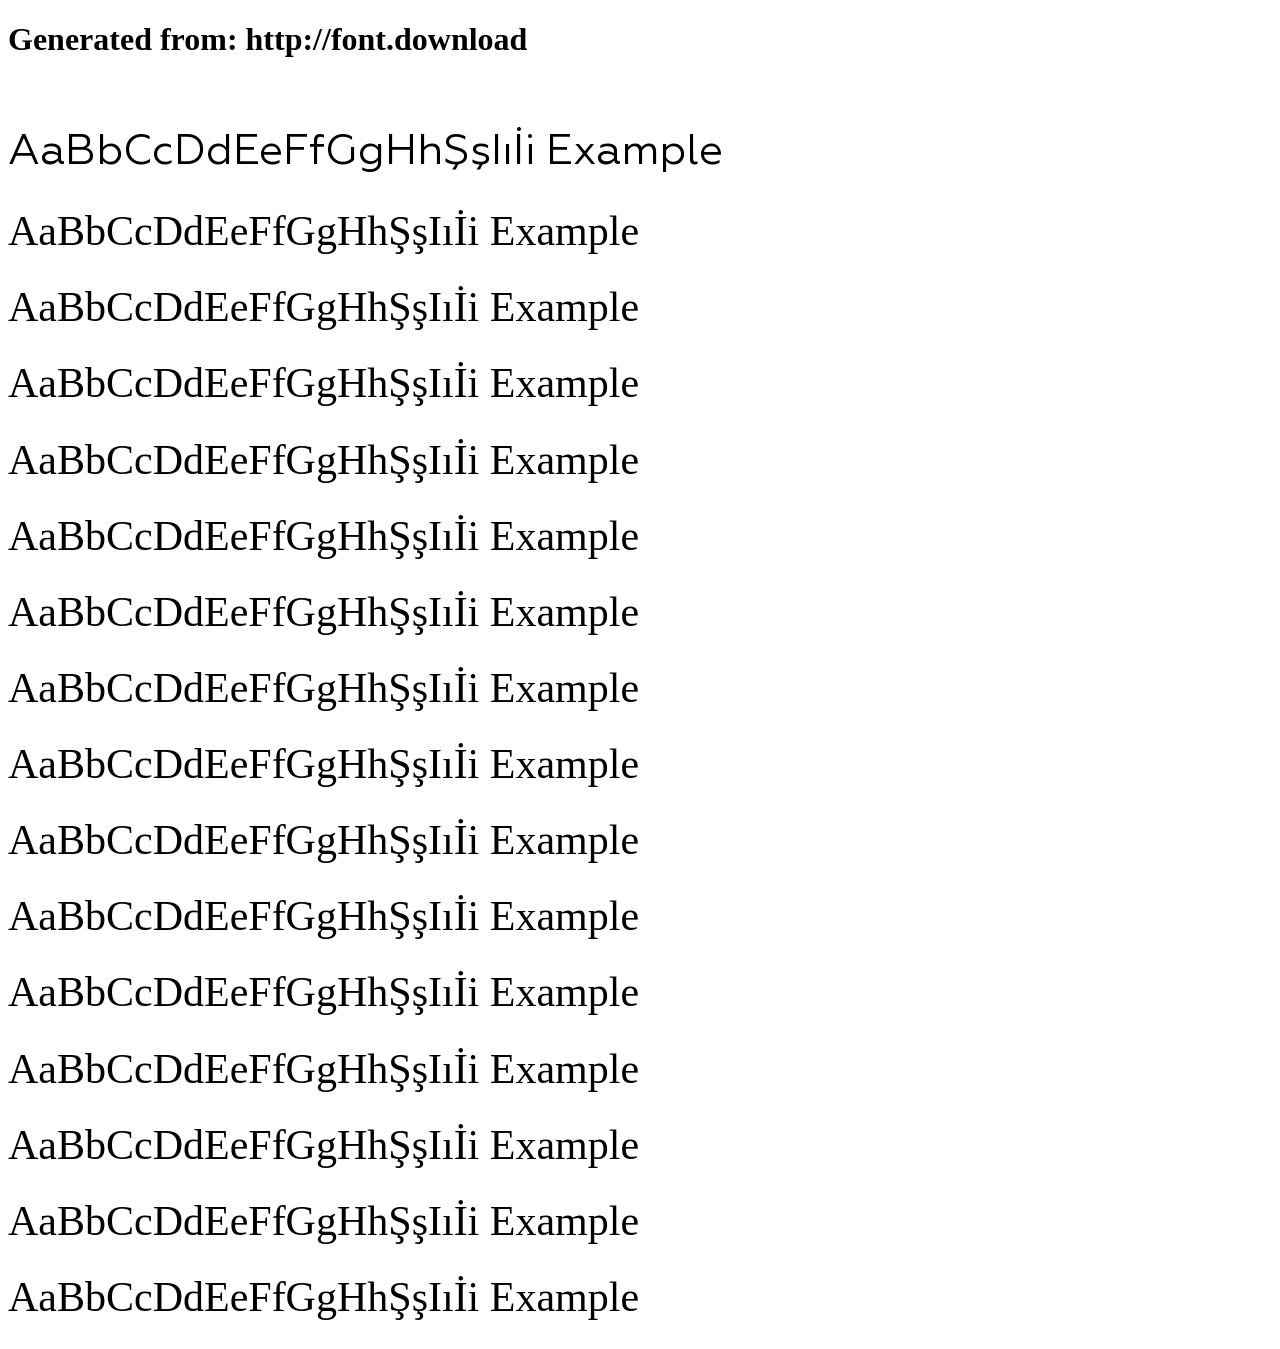
<file: fonts/example.html>
<!DOCTYPE html>
<html xmlns="http://www.w3.org/1999/xhtml">
<head>
    <meta http-equiv="Content-Type" content="text/html; charset=utf-8"/>
    <link rel="stylesheet" type="text/css"
          href="style.css"/>
</head>

<body>

<h1>Generated from: http://font.download</h1><br/>
<h1 style="font-family:'Geometria';font-weight:normal;font-size:42px">AaBbCcDdEeFfGgHhŞşIıİi Example</h1>
<h1 style="font-family:'Geometria-Italic';font-weight:normal;font-size:42px">AaBbCcDdEeFfGgHhŞşIıİi Example</h1>
<h1 style="font-family:'Geometria-Thin';font-weight:normal;font-size:42px">AaBbCcDdEeFfGgHhŞşIıİi Example</h1>
<h1 style="font-family:'Geometria-ThinItalic';font-weight:normal;font-size:42px">AaBbCcDdEeFfGgHhŞşIıİi Example</h1>
<h1 style="font-family:'Geometria-ExtraLight';font-weight:normal;font-size:42px">AaBbCcDdEeFfGgHhŞşIıİi Example</h1>
<h1 style="font-family:'Geometria-ExtraLightItalic';font-weight:normal;font-size:42px">AaBbCcDdEeFfGgHhŞşIıİi Example</h1>
<h1 style="font-family:'Geometria-Light';font-weight:normal;font-size:42px">AaBbCcDdEeFfGgHhŞşIıİi Example</h1>
<h1 style="font-family:'Geometria-LightItalic';font-weight:normal;font-size:42px">AaBbCcDdEeFfGgHhŞşIıİi Example</h1>
<h1 style="font-family:'Geometria-Medium';font-weight:normal;font-size:42px">AaBbCcDdEeFfGgHhŞşIıİi Example</h1>
<h1 style="font-family:'Geometria-MediumItalic';font-weight:normal;font-size:42px">AaBbCcDdEeFfGgHhŞşIıİi Example</h1>
<h1 style="font-family:'Geometria-Bold';font-weight:normal;font-size:42px">AaBbCcDdEeFfGgHhŞşIıİi Example</h1>
<h1 style="font-family:'Geometria-BoldItalic';font-weight:normal;font-size:42px">AaBbCcDdEeFfGgHhŞşIıİi Example</h1>
<h1 style="font-family:'Geometria-ExtraBold';font-weight:normal;font-size:42px">AaBbCcDdEeFfGgHhŞşIıİi Example</h1>
<h1 style="font-family:'Geometria-ExtraBoldItalic';font-weight:normal;font-size:42px">AaBbCcDdEeFfGgHhŞşIıİi Example</h1>
<h1 style="font-family:'Geometria-Heavy';font-weight:normal;font-size:42px">AaBbCcDdEeFfGgHhŞşIıİi Example</h1>
<h1 style="font-family:'Geometria-HeavyItalic';font-weight:normal;font-size:42px">AaBbCcDdEeFfGgHhŞşIıİi Example</h1>


</body>
</html>
</file>
<file: fonts/style.css>
@font-face {
    font-family: 'Geometria';
    src: url('/fonts/Geometria-Thin.woff') format('woff');
    font-weight: 100;
}

@font-face {
    font-family: 'Geometria';
    src: url('/fonts/Geometria-ExtraLight.woff') format('woff');
    font-weight: 200;
}

@font-face {
    font-family: 'Geometria';
    src: url('/fonts/Geometria-Light.woff') format('woff');
    font-weight: 300;
}

@font-face {
    font-family: 'Geometria';
    src: url('/fonts/Geometria.woff') format('woff');
    font-weight: 400;
}

@font-face {
    font-family: 'Geometria';
    src: url('/fonts/Geometria-Medium.woff') format('woff');
    font-weight: 500;
}

@font-face {
    font-family: 'Geometria';
    src: url('/fonts/Geometria-Bold.woff') format('woff');
    font-weight: 700;
}

@font-face {
    font-family: 'Geometria';
    src: url('/fonts/Geometria-ExtraBold.woff') format('woff');
    font-weight: 800;
}

@font-face {
    font-family: 'Geometria';
    src: url('/fonts/Geometria-Heavy.woff') format('woff');
    font-weight: 900;
}
</file>
